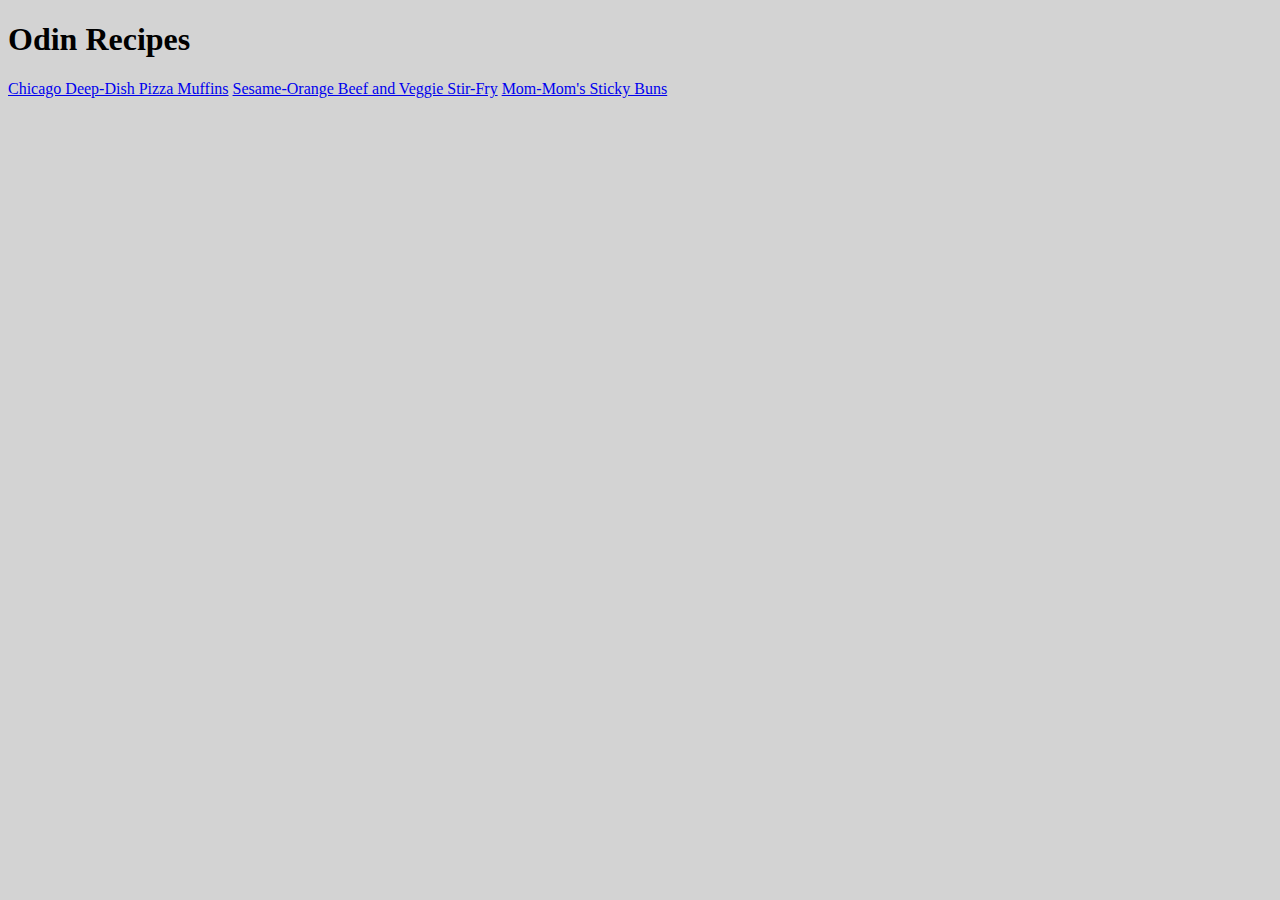
<file: index.html>
<!DOCTYPE html>
<html lang="en">
<head>
    <meta charset="UTF-8">
    <meta http-equiv="X-UA-Compatible" content="IE=edge">
    <meta name="viewport" content="width=device-width, initial-scale=1.0">
    <title>Odin Recipes</title>
    <link rel="stylesheet" href="./css/style.css">
</head>
<body>
    <h1>Odin Recipes</h1>
    <a href="./recipes/chicagoDeep-DishPizzaMuffins.html">Chicago Deep-Dish Pizza Muffins</a>
    <a href="./recipes/sesame-OrangeBeefandVeggieStir-Fry.html">Sesame-Orange Beef and Veggie Stir-Fry</a>
    <a href="./recipes/mom-MomsStickyBuns.html">Mom-Mom's Sticky Buns</a>
</body>
</html>
</file>
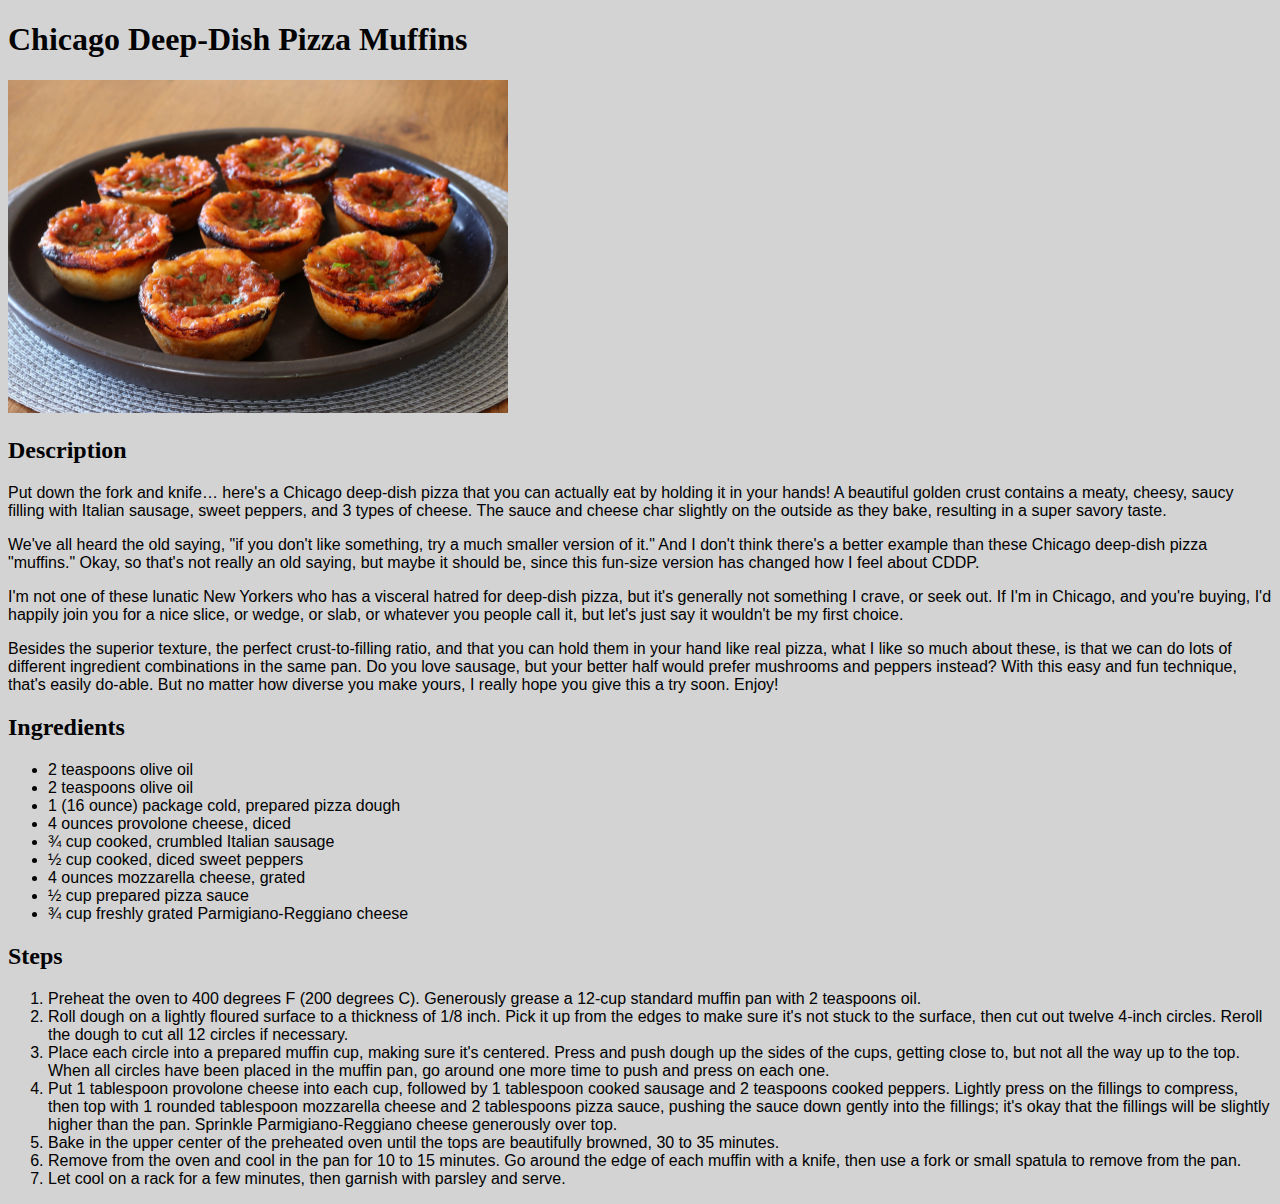
<file: recipes/chicagoDeep-DishPizzaMuffins.html>
<!DOCTYPE html>
<html lang="en">
<head>
    <meta charset="UTF-8">
    <meta http-equiv="X-UA-Compatible" content="IE=edge">
    <meta name="viewport" content="width=device-width, initial-scale=1.0">
    <title>Chicago Deep-Dish Pizza Muffins</title>
    <link rel="stylesheet" href="../css/style.css">
</head>
<body>
    <h1>Chicago Deep-Dish Pizza Muffins</h1>
    <img src="../images/chicagoDeep-DishPizzaMuffins.jpeg" alt="Chicago Deep-Dish Pizza Muffins">
    <h2>Description</h2>
    <p>Put down the fork and knife… here's a Chicago deep-dish pizza that you can actually eat by holding it in your hands! A beautiful golden crust contains a meaty, cheesy, saucy filling with Italian sausage, sweet peppers, and 3 types of cheese. The sauce and cheese char slightly on the outside as they bake, resulting in a super savory taste. </p>
    <p>We've all heard the old saying, "if you don't like something, try a much smaller version of it." And I don't think there's a better example than these Chicago deep-dish pizza "muffins." Okay, so that's not really an old saying, but maybe it should be, since this fun-size version has changed how I feel about CDDP.</p>
    <p>I'm not one of these lunatic New Yorkers who has a visceral hatred for deep-dish pizza, but it's generally not something I crave, or seek out. If I'm in Chicago, and you're buying, I'd happily join you for a nice slice, or wedge, or slab, or whatever you people call it, but let's just say it wouldn't be my first choice.</p>
    <p>Besides the superior texture, the perfect crust-to-filling ratio, and that you can hold them in your hand like real pizza, what I like so much about these, is that we can do lots of different ingredient combinations in the same pan. Do you love sausage, but your better half would prefer mushrooms and peppers instead? With this easy and fun technique, that's easily do-able. But no matter how diverse you make yours, I really hope you give this a try soon. Enjoy!</p>
    <h2>Ingredients</h2>
    <ul>
       <li>2 teaspoons olive oil</li>
        <li>2 teaspoons olive oil</li>
        <li>1 (16 ounce) package cold, prepared pizza dough</li>
        <li>4 ounces provolone cheese, diced</li>
        <li>¾ cup cooked, crumbled Italian sausage</li>
        <li>½ cup cooked, diced sweet peppers</li>
        <li>4 ounces mozzarella cheese, grated</li>
        <li>½ cup prepared pizza sauce</li>
        <li>¾ cup freshly grated Parmigiano-Reggiano cheese</li> 
    </ul>
    <h2>Steps</h2>
    <ol>
        <li>Preheat the oven to 400 degrees F (200 degrees C). Generously grease a 12-cup standard muffin pan with 2 teaspoons oil.</li>
        <li>Roll dough on a lightly floured surface to a thickness of 1/8 inch. Pick it up from the edges to make sure it's not stuck to the surface, then cut out twelve 4-inch circles. Reroll the dough to cut all 12 circles if necessary.</li>
        <li>Place each circle into a prepared muffin cup, making sure it's centered. Press and push dough up the sides of the cups, getting close to, but not all the way up to the top. When all circles have been placed in the muffin pan, go around one more time to push and press on each one.</li>
        <li>Put 1 tablespoon provolone cheese into each cup, followed by 1 tablespoon cooked sausage and 2 teaspoons cooked peppers. Lightly press on the fillings to compress, then top with 1 rounded tablespoon mozzarella cheese and 2 tablespoons pizza sauce, pushing the sauce down gently into the fillings; it's okay that the fillings will be slightly higher than the pan. Sprinkle Parmigiano-Reggiano cheese generously over top.</li>
        <li>Bake in the upper center of the preheated oven until the tops are beautifully browned, 30 to 35 minutes.</li>
        <li>Remove from the oven and cool in the pan for 10 to 15 minutes. Go around the edge of each muffin with a knife, then use a fork or small spatula to remove from the pan.
        </li>
        <li>Let cool on a rack for a few minutes, then garnish with parsley and serve.</li>
    </ol>
</body>
</html>
</file>
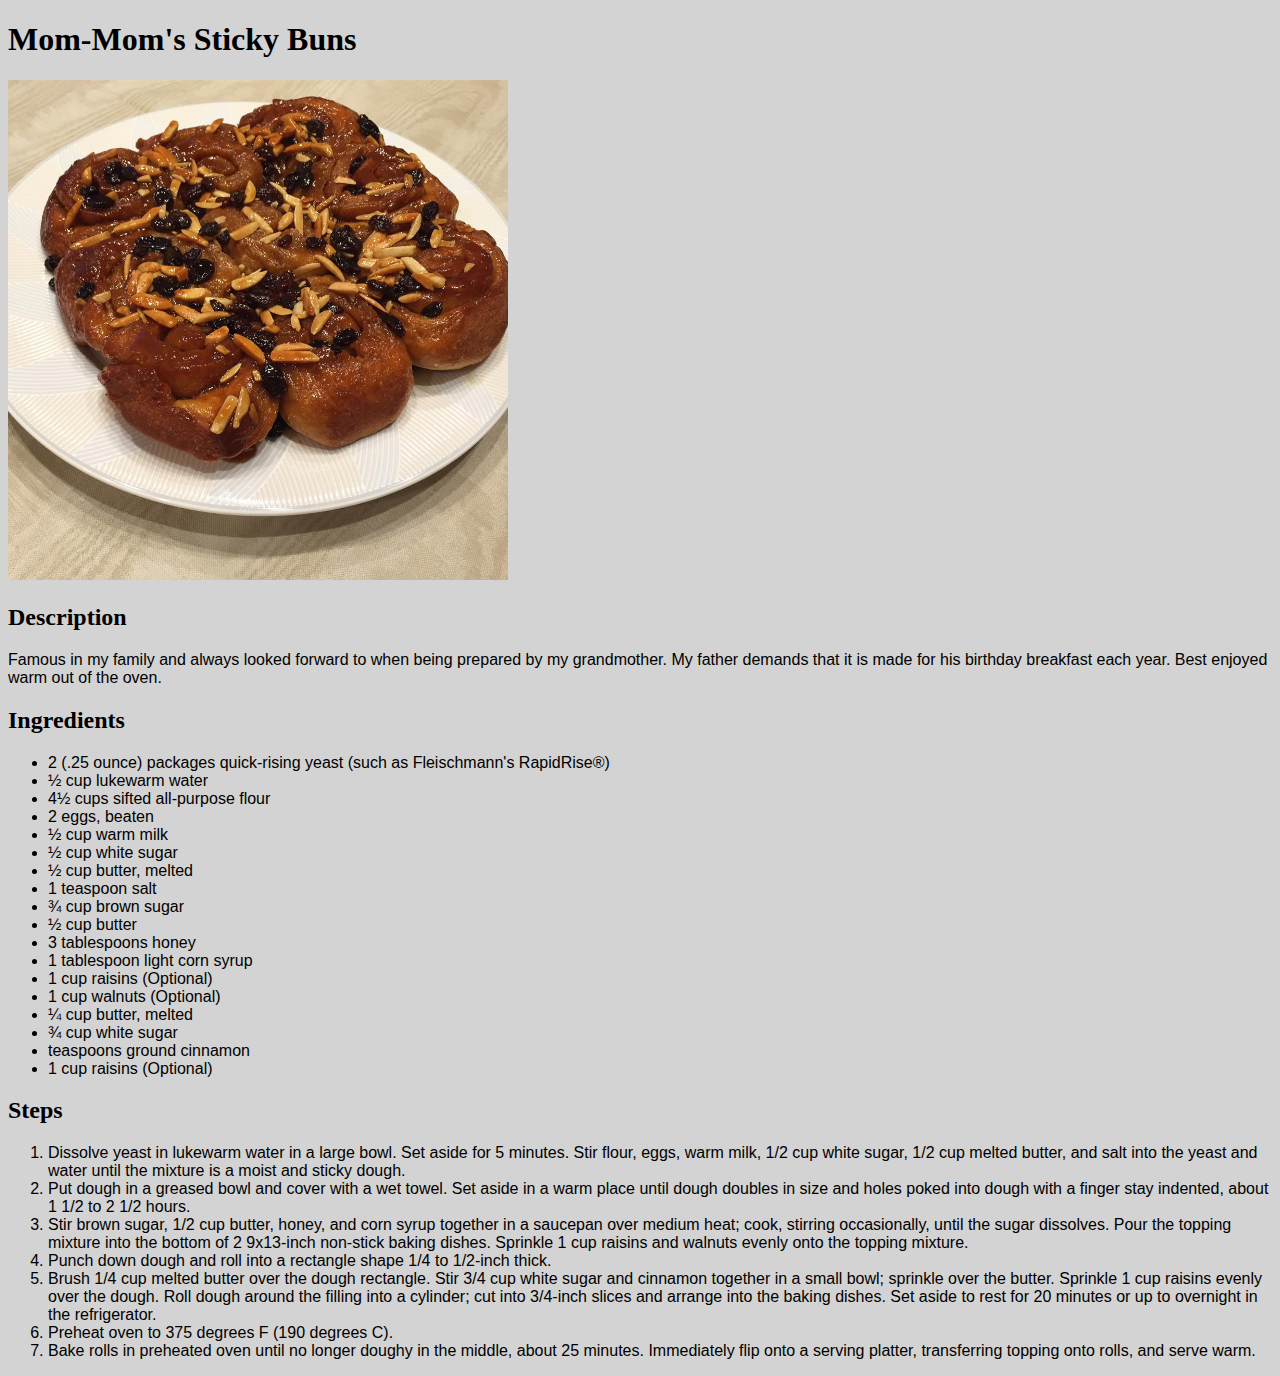
<file: recipes/mom-MomsStickyBuns.html>
<!DOCTYPE html>
<html lang="en">
<head>
    <meta charset="UTF-8">
    <meta http-equiv="X-UA-Compatible" content="IE=edge">
    <meta name="viewport" content="width=device-width, initial-scale=1.0">
    <title>Mom-Mom's Sticky Buns</title>
    <link rel="stylesheet" href="../css/style.css">
</head>
<body>
    <h1>Mom-Mom's Sticky Buns</h1>
    <img src="../images/mom-MomsStickyBuns.jpg" alt="Mom-Mom's Sticky Buns">
    <h2>Description</h2>
    <p>Famous in my family and always looked forward to when being prepared by my grandmother. My father demands that it is made for his birthday breakfast each year. Best enjoyed warm out of the oven. </p>
    <h2>Ingredients</h2>
    <ul>
        <li>2 (.25 ounce) packages quick-rising yeast (such as Fleischmann's RapidRise®)</li>
        <li>½ cup lukewarm water</li>
        <li>4½ cups sifted all-purpose flour</li>
        <li>2 eggs, beaten</li>
        <li>½ cup warm milk</li>
        <li>½ cup white sugar</li>
        <li>½ cup butter, melted</li>
        <li>1 teaspoon salt</li>
        <li>¾ cup brown sugar</li>
        <li>½ cup butter</li>
        <li>3 tablespoons honey</li>
        <li>1 tablespoon light corn syrup</li>
        <li>1 cup raisins (Optional)</li>
        <li>1 cup walnuts (Optional)</li>
        <li>¼ cup butter, melted</li>
        <li>¾ cup white sugar</li>
        <li>teaspoons ground cinnamon</li>
        <li>1 cup raisins (Optional)</li>
    </ul>
    <h2>Steps</h2>
    <ol>
        <li>Dissolve yeast in lukewarm water in a large bowl. Set aside for 5 minutes. Stir flour, eggs, warm milk, 1/2 cup white sugar, 1/2 cup melted butter, and salt into the yeast and water until the mixture is a moist and sticky dough.</li>
        <li>Put dough in a greased bowl and cover with a wet towel. Set aside in a warm place until dough doubles in size and holes poked into dough with a finger stay indented, about 1 1/2 to 2 1/2 hours.</li>
        <li>Stir brown sugar, 1/2 cup butter, honey, and corn syrup together in a saucepan over medium heat; cook, stirring occasionally, until the sugar dissolves. Pour the topping mixture into the bottom of 2 9x13-inch non-stick baking dishes. Sprinkle 1 cup raisins and walnuts evenly onto the topping mixture.</li>
        <li>Punch down dough and roll into a rectangle shape 1/4 to 1/2-inch thick.</li>
        <li>Brush 1/4 cup melted butter over the dough rectangle. Stir 3/4 cup white sugar and cinnamon together in a small bowl; sprinkle over the butter. Sprinkle 1 cup raisins evenly over the dough. Roll dough around the filling into a cylinder; cut into 3/4-inch slices and arrange into the baking dishes. Set aside to rest for 20 minutes or up to overnight in the refrigerator.</li>
        <li>Preheat oven to 375 degrees F (190 degrees C).</li>
        <li>Bake rolls in preheated oven until no longer doughy in the middle, about 25 minutes. Immediately flip onto a serving platter, transferring topping onto rolls, and serve warm.</li>
    </ol>
</body>
</html>
</file>
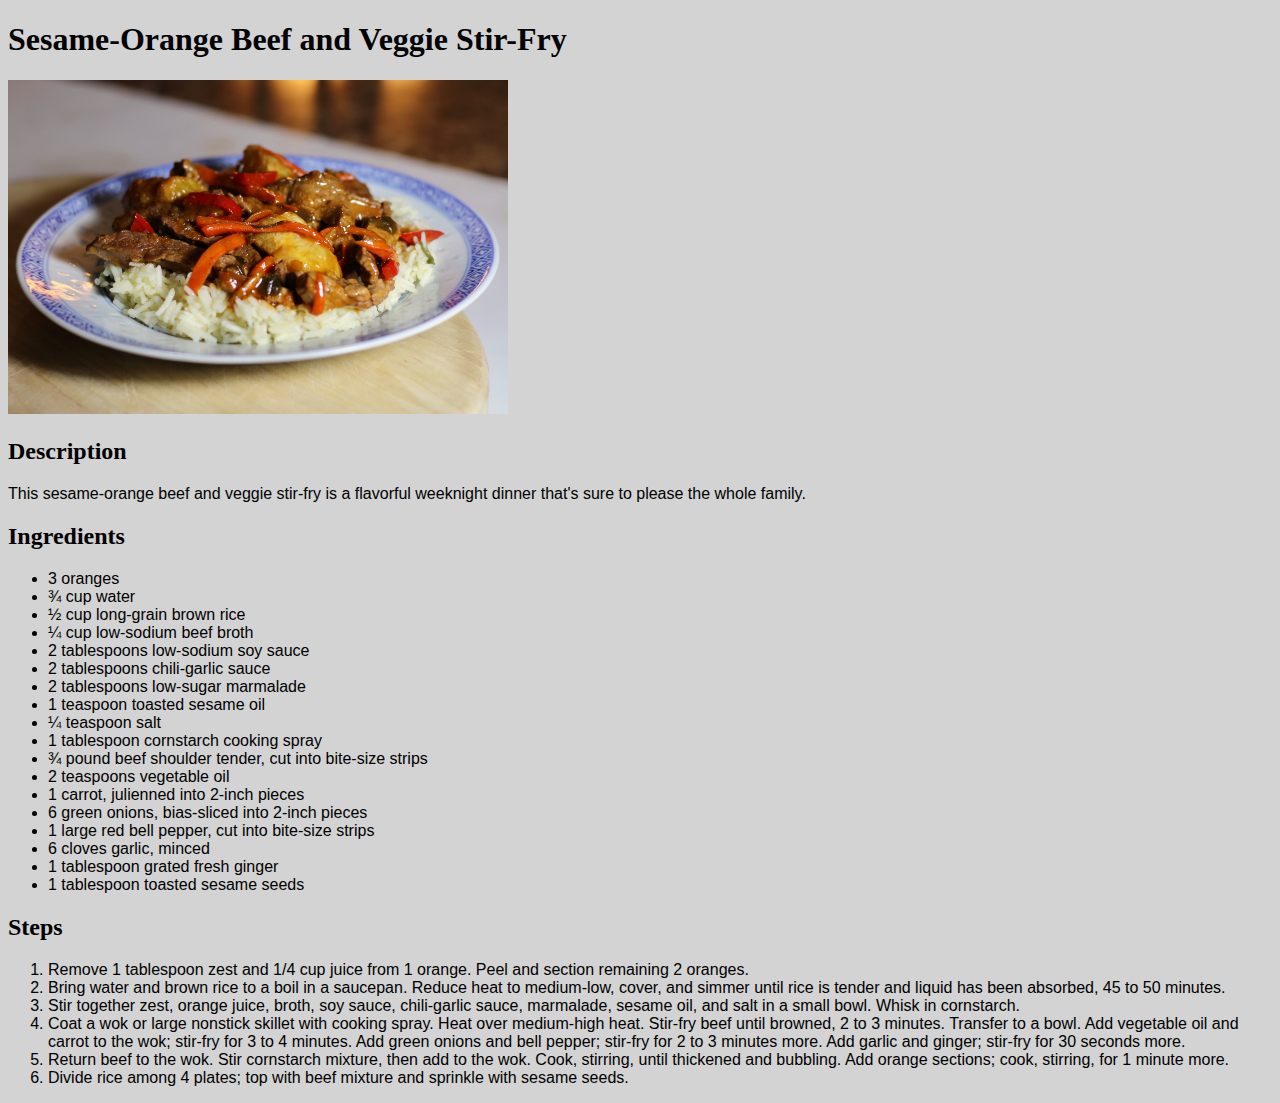
<file: recipes/sesame-OrangeBeefandVeggieStir-Fry.html>
<!DOCTYPE html>
<html lang="en">
<head>
    <meta charset="UTF-8">
    <meta http-equiv="X-UA-Compatible" content="IE=edge">
    <meta name="viewport" content="width=device-width, initial-scale=1.0">
    <title>Sesame-Orange Beef and Veggie Stir-Fry</title>
    <link rel="stylesheet" href="../css/style.css">
</head>
<body>
    <h1>Sesame-Orange Beef and Veggie Stir-Fry</h1>
    <img src="../images/sesame-OrangeBeefandVeggieStir-Fry.jpg" alt="Sesame-Orange Beef and Veggie Stir-Fry">
    <h2>Description</h2>
    <p>This sesame-orange beef and veggie stir-fry is a flavorful weeknight dinner that's sure to please the whole family.</p>
    <h2>Ingredients</h2>
    <ul>
        <li>3 oranges</li>
        <li>¾ cup water</li>
        <li>½ cup long-grain brown rice</li>
        <li>¼ cup low-sodium beef broth</li>
        <li>2 tablespoons low-sodium soy sauce</li>
        <li>2 tablespoons chili-garlic sauce</li>
        <li>2 tablespoons low-sugar marmalade</li>
        <li>1 teaspoon toasted sesame oil</li>
        <li>¼ teaspoon salt</li>
        <li>1 tablespoon cornstarch
        cooking spray</li>
        <li>¾ pound beef shoulder tender, cut into bite-size strips</li>
        <li>2 teaspoons vegetable oil</li>
        <li>1 carrot, julienned into 2-inch pieces</li>
        <li>6 green onions, bias-sliced into 2-inch pieces</li>
        <li>1 large red bell pepper, cut into bite-size strips</li>
        <li>6 cloves garlic, minced</li>
        <li>1 tablespoon grated fresh ginger</li>
        <li>1 tablespoon toasted sesame seeds</li>
    </ul>
    <h2>Steps</h2>
    <ol>
        <li>Remove 1 tablespoon zest and 1/4 cup juice from 1 orange. Peel and section remaining 2 oranges.</li>
        <li>Bring water and brown rice to a boil in a saucepan. Reduce heat to medium-low, cover, and simmer until rice is tender and liquid has been absorbed, 45 to 50 minutes.</li>
        <li>Stir together zest, orange juice, broth, soy sauce, chili-garlic sauce, marmalade, sesame oil, and salt in a small bowl. Whisk in cornstarch.</li>
        <li>Coat a wok or large nonstick skillet with cooking spray. Heat over medium-high heat. Stir-fry beef until browned, 2 to 3 minutes. Transfer to a bowl. Add vegetable oil and carrot to the wok; stir-fry for 3 to 4 minutes. Add green onions and bell pepper; stir-fry for 2 to 3 minutes more. Add garlic and ginger; stir-fry for 30 seconds more.</li>
        <li>Return beef to the wok. Stir cornstarch mixture, then add to the wok. Cook, stirring, until thickened and bubbling. Add orange sections; cook, stirring, for 1 minute more.</li>
        <li>Divide rice among 4 plates; top with beef mixture and sprinkle with sesame seeds.</li>
    </ol>
</body>
</html>
</file>
<file: css/style.css>
body {
    background-color: lightgray;
}
h1, h2 {
    font-family: 'Georgia', serif;
    font-weight: bold;
}
p, li {
    font-size: 16px;
    font-family: 'Helvetica', sans-serif;
}
img {
    width: 500px;
    height: auto;
}
</file>
